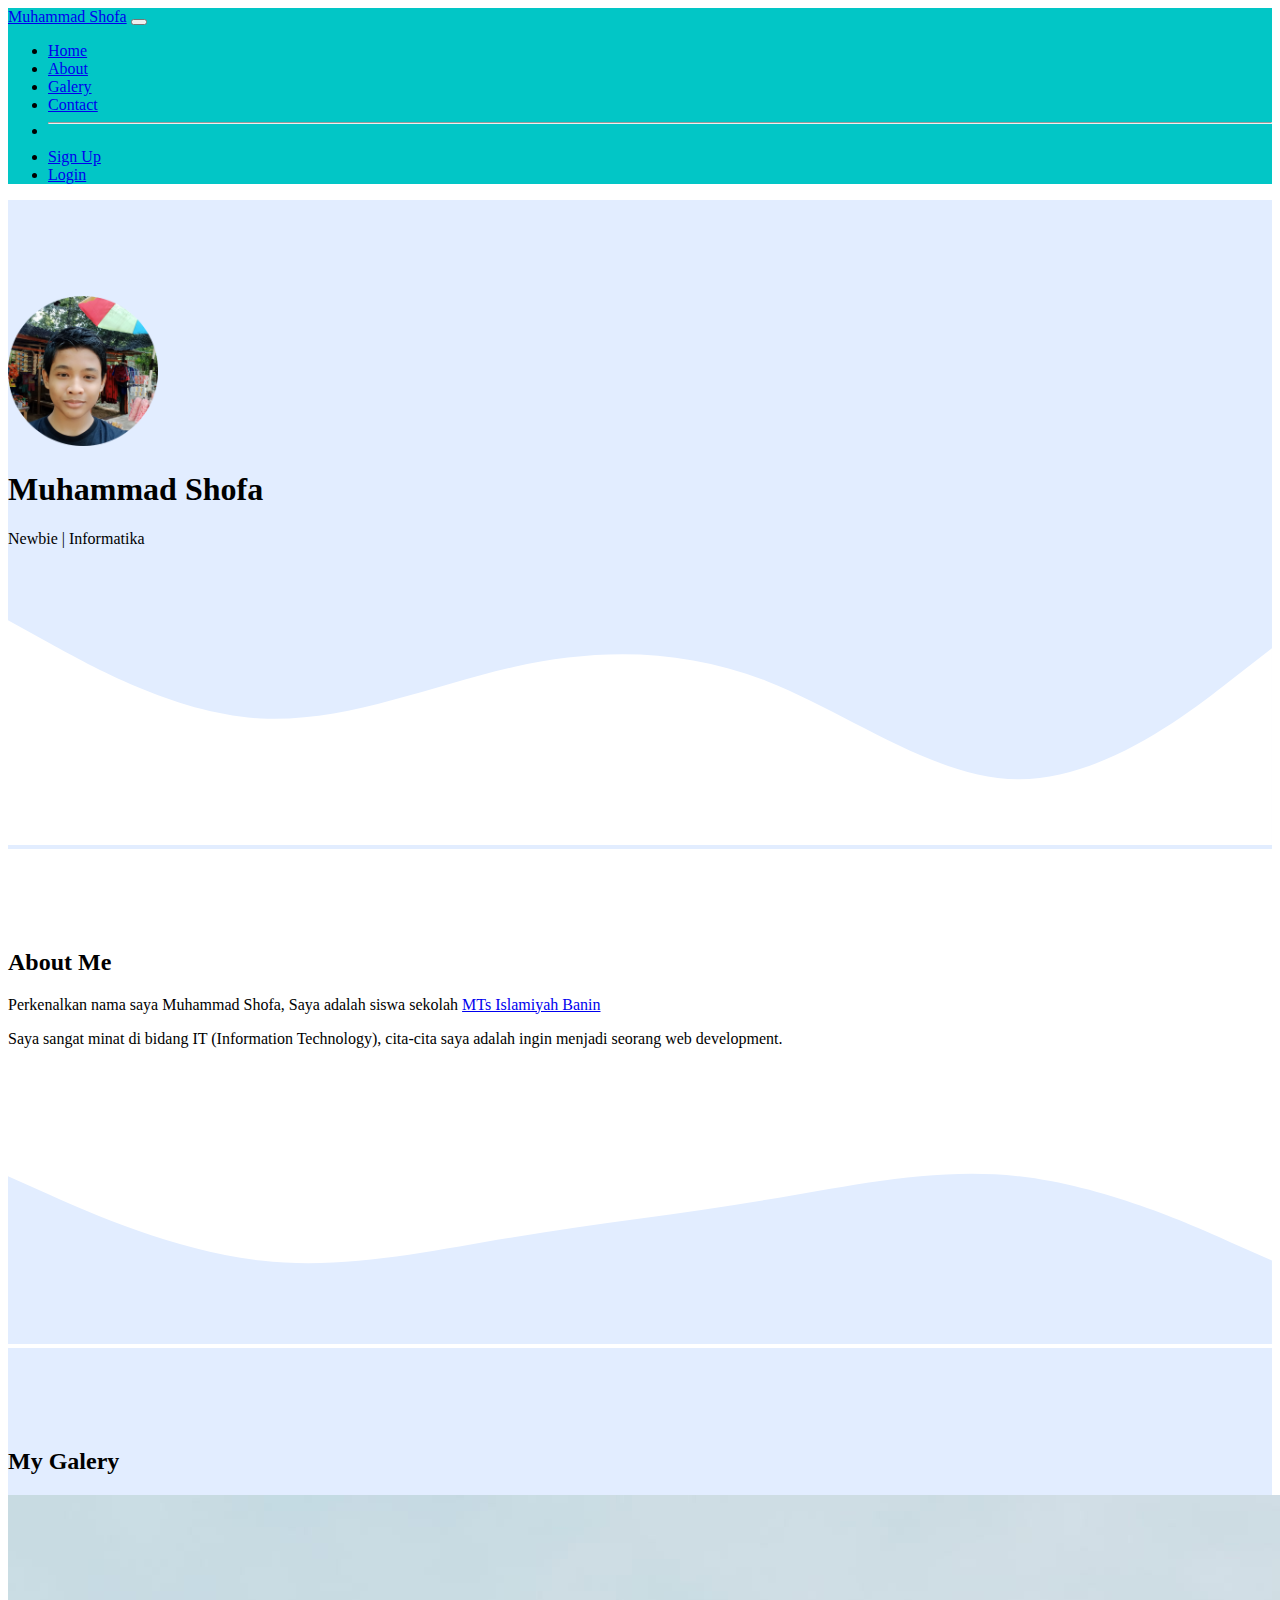
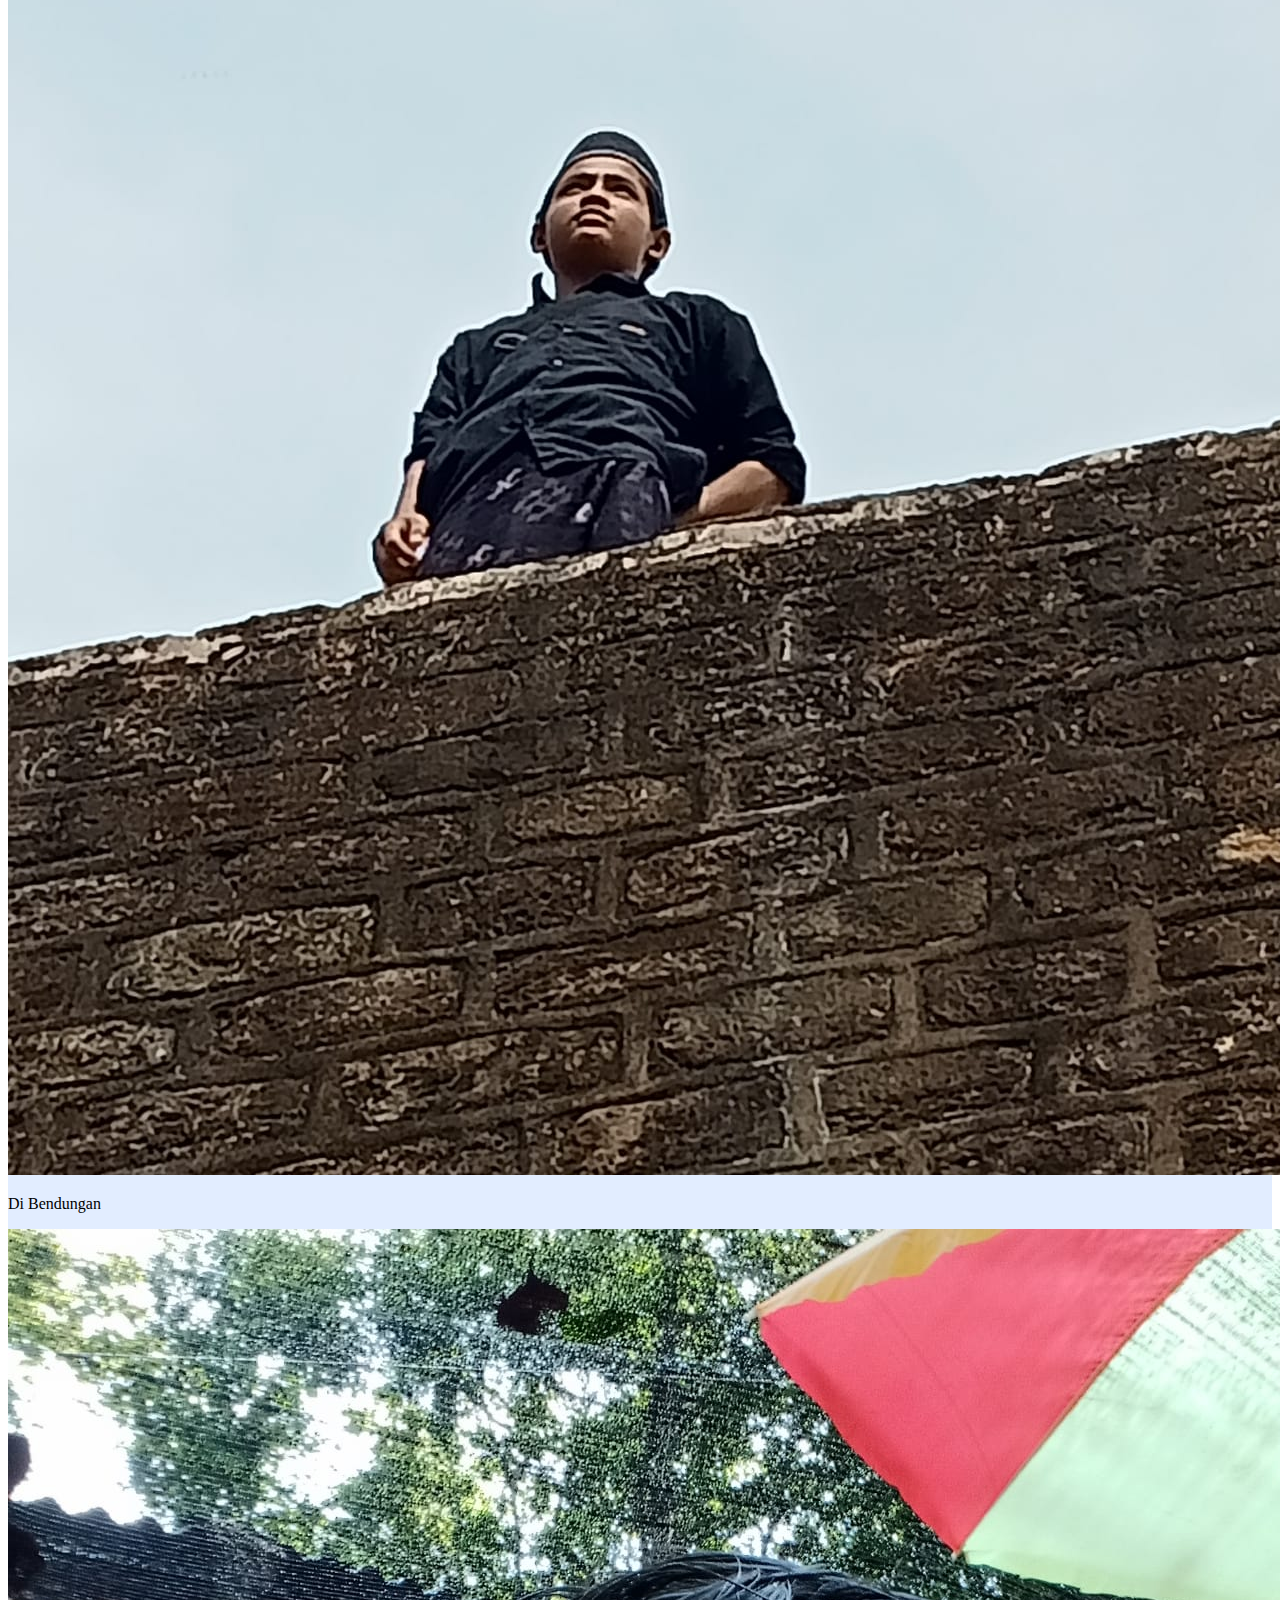
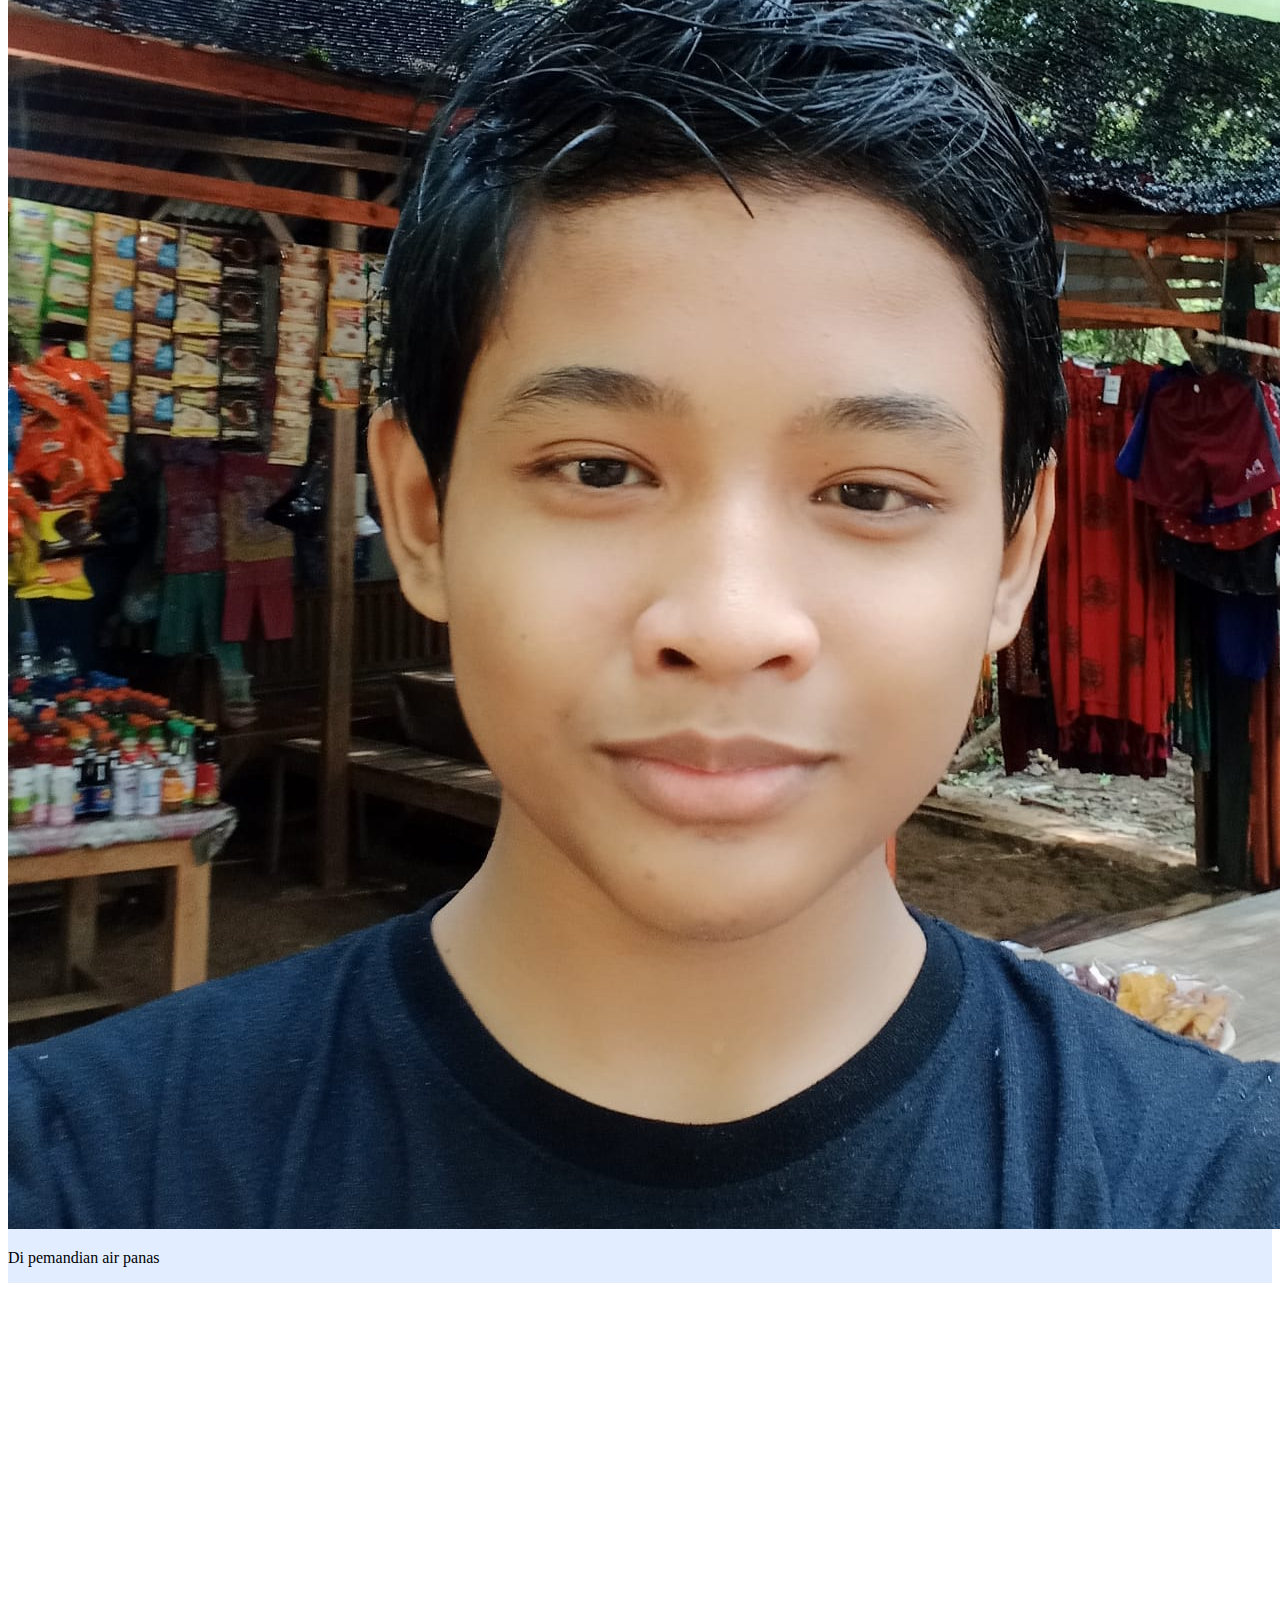
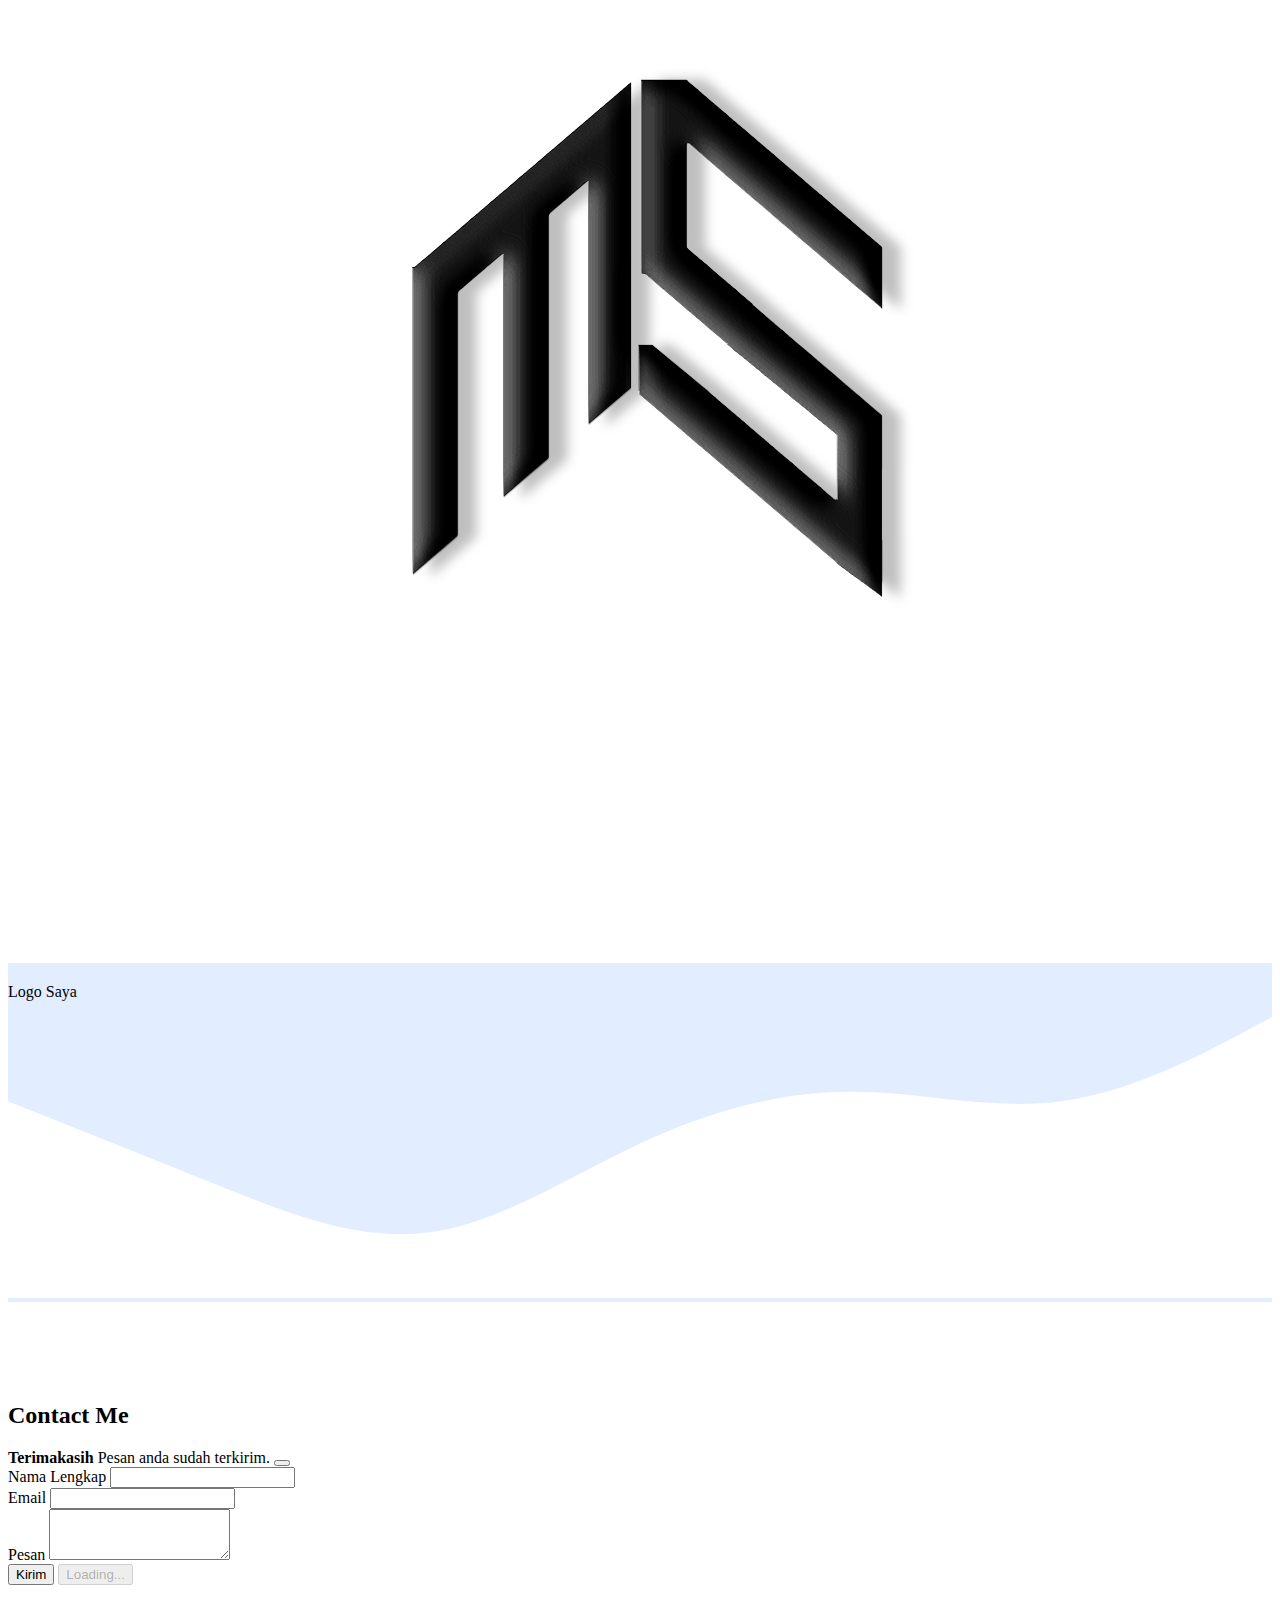
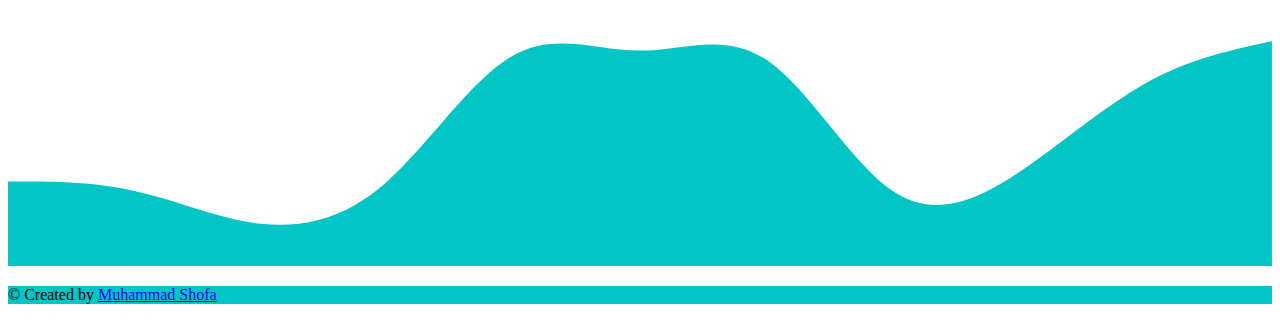
<file: index.html>
<!doctype html>
<html lang="en">
  <head>
    <!-- Required meta tags -->
    <meta charset="utf-8">
    <meta name="viewport" content="width=device-width, initial-scale=1">

    <!--  CSS -->
    <link href="https://cdn.jsdelivr.net/npm/bootstrap@5.0.2/dist/css/bootstrap.min.css" rel="stylesheet" integrity="sha384-EVSTQN3/azprG1Anm3QDgpJLIm9Nao0Yz1ztcQTwFspd3yD65VohhpuuCOmLASjC" crossorigin="anonymous">

	<!-- my css-->
		<link rel="stylesheet" href="style.css"/>

    <title>Muhammad-Shofa</title>
  </head>
  <body id="home">
	<!-- Navbar -->
		<nav class="navbar navbar-expand-lg navbar-light shadow-sm fixed-top" style="background-color: #02c6c6">
  <div class="container">
    <a class="navbar-brand" href="#">Muhammad Shofa</a>
    <button class="navbar-toggler" type="button" data-bs-toggle="collapse" data-bs-target="#navbarNav" aria-controls="navbarNav" aria-expanded="false" aria-label="Toggle navigation">
      <span class="navbar-toggler-icon"></span>
    </button>
    <div class="collapse navbar-collapse" id="navbarNav">
      <ul class="navbar-nav ms-auto">
        <li class="nav-item">
          <a class="nav-link active" aria-current="page" href="#home">Home</a>
        </li>
        <li class="nav-item">
          <a class="nav-link" href="#about">About</a>
        </li>
        <li class="nav-item">
          <a class="nav-link" href="#galery">Galery</a>
        </li>
    	<li class="nav-item">
          <a class="nav-link" href="#contact">Contact</a>
        </li>
        <li class="nav-item">
          <hr>
        </li>
        <li class="nav-item">
          <a class="nav-link" href="signup.html">Sign Up</a>
        </li>
        <li class="nav-item">
          <a class="nav-link" href="login.html">Login</a>
        </li>
      </ul>
    </div>
  </div>
</nav>
	<!-- Akhir Navbar-->
		
	<!-- Jumbotron -->
		<section class="jumbotron text-center">
		<img src="me.png" alt="Muhammad Shofa" width="150" class="rounded-circle img-thumbnail">
  <h1 class="display-4">Muhammad Shofa</h1>
  <p class="lead">Newbie | Informatika</p>
  <svg xmlns="http://www.w3.org/2000/svg" viewBox="0 0 1440 320"><path fill="#ffffff" fill-opacity="1" d="M0,64L48,90.7C96,117,192,171,288,176C384,181,480,139,576,117.3C672,96,768,96,864,133.3C960,171,1056,245,1152,245.3C1248,245,1344,171,1392,133.3L1440,96L1440,320L1392,320C1344,320,1248,320,1152,320C1056,320,960,320,864,320C768,320,672,320,576,320C480,320,384,320,288,320C192,320,96,320,48,320L0,320Z"></path></svg>
</section>
	<!-- Akhir Jumbotron -->
		
	<!-- About -->
		<section id="about">
			<div class="container">
				<div class="row text-center mb-3">
					<div class="col">
						<h2>About Me</h2>
					</div>
				</div>
				<div class="row justify-content-center text-center">
					<div class="col-md-4">
						<p>Perkenalkan nama saya Muhammad Shofa, Saya adalah siswa sekolah <a href="http://www.mtsislamiyahbanin.sch.id/">MTs Islamiyah Banin</a></p>
					</div>
					<div class="col-md-4">
						<p>Saya sangat minat di bidang IT (Information Technology), cita-cita saya adalah ingin menjadi seorang web development.</p>
					</div>
				</div>
			</div>
		</section>
		<svg xmlns="http://www.w3.org/2000/svg" viewBox="0 0 1440 320"><path fill="#e2edff" fill-opacity="1" d="M0,128L48,149.3C96,171,192,213,288,224C384,235,480,213,576,197.3C672,181,768,171,864,154.7C960,139,1056,117,1152,128C1248,139,1344,181,1392,202.7L1440,224L1440,320L1392,320C1344,320,1248,320,1152,320C1056,320,960,320,864,320C768,320,672,320,576,320C480,320,384,320,288,320C192,320,96,320,48,320L0,320Z"></path></svg>
	<!-- Akhir About -->

	<!-- Galery -->
	<section id="galery">
		<div class="container">
			<div class="row text-center mb-3">
				<div class="col">
					<h2>My Galery</h2>
				</div>
			</div>
			<div class="row">
				<div class="col-md-4 mb-3">
					<div class="card">
						  <img src="me1.jpg" class="card-img-top" alt="me1">
  							<div class="card-body">
							    <p class="card-text text-center">Di Bendungan</p>
							  </div>
					</div>
				</div>
				<div class="col-md-4 mb-3">
					<div class="card">
						  <img src="me2.jpg" class="card-img-top" alt="me2">
  							<div class="card-body">
							    <p class="card-text text-center">Di pemandian air panas</p>
							  </div>
					</div>
				</div>
				<div class="col-md-4 mb-3">
					<div class="card">
						  <img src="me3.jpg" class="card-img-top" alt="me3">
  							<div class="card-body">
							    <p class="card-text text-center">Logo Saya</p>
							  </div>
					</div>
				</div>
			</div>
		</div>
		
		<svg xmlns="http://www.w3.org/2000/svg" viewBox="0 0 1440 320"><path fill="#ffffff" fill-opacity="1" d="M0,96L40,112C80,128,160,160,240,192C320,224,400,256,480,245.3C560,235,640,181,720,144C800,107,880,85,960,85.3C1040,85,1120,107,1200,96C1280,85,1360,43,1400,21.3L1440,0L1440,320L1400,320C1360,320,1280,320,1200,320C1120,320,1040,320,960,320C880,320,800,320,720,320C640,320,560,320,480,320C400,320,320,320,240,320C160,320,80,320,40,320L0,320Z"></path></svg>
		
	</section>
	<!-- Akhir Galery-->
		
		<!-- Contact -->
		<section id="contact">
			<div class="container">
				<div class="row text-center">
					<div class="col">
						<h2>Contact Me</h2>
					</div>
				</div>
				<div class="row justify-content-center mb-3">
					<div class="col-md-8">
						<div class="alert alert-success alert-dismissible fade show d-none my-alert" role="alert">
  						<strong>Terimakasih</strong> Pesan anda sudah terkirim.
 						 <button type="button" class="btn-close" data-bs-dismiss="alert" aria-label="Close"></button>
						</div>
						<form name='form-contact'>
 						 <div class="mb-3">
  						  <label for="name" class="form-label">Nama Lengkap</label>
 						   <input type="text" class="form-control" id="name" aria-describedby="name" name="nama">
						  </div>
						<div class="mb-3">
  						  <label for="email" class="form-label">Email</label>
 						   <input type="email" class="form-control" id="email" aria-describedby="email" name="email">
						  </div>
							<div class="mb-3">
							  <label for="pesan" class="form-label">Pesan</label>
 							 <textarea class="form-control" id="pesan" rows="3" name="pesan"></textarea>
							</div>
						  <button type="submit" class="btn btn-primary btn-kirim">Kirim</button>
						
						<button class="btn btn-primary btn-loading d-none" type="button" disabled>
  						<span class="spinner-border spinner-border-sm" role="status" aria-hidden="true"></span>
  							Loading...
						</button>
						
  					</form>
					</div>
				</div>
			</div>
			
			<svg xmlns="http://www.w3.org/2000/svg" viewBox="0 0 1440 320"><path fill="#02c6c6" fill-opacity="1" d="M0,224L24,224C48,224,96,224,144,234.7C192,245,240,267,288,272C336,277,384,267,432,224C480,181,528,107,576,80C624,53,672,75,720,74.7C768,75,816,53,864,85.3C912,117,960,203,1008,234.7C1056,267,1104,245,1152,213.3C1200,181,1248,139,1296,112C1344,85,1392,75,1416,69.3L1440,64L1440,320L1416,320C1392,320,1344,320,1296,320C1248,320,1200,320,1152,320C1104,320,1056,320,1008,320C960,320,912,320,864,320C816,320,768,320,720,320C672,320,624,320,576,320C528,320,480,320,432,320C384,320,336,320,288,320C240,320,192,320,144,320C96,320,48,320,24,320L0,320Z"></path></svg>
			
		</section>
		<!-- Akhir Contact -->

		<!-- Footer -->
			<footer style="background-color: #02c6c6" class="p-3">
				<p class="text-center">© Created by <a href="https://www.instagram.com/mshofa.01/"  class="font-weight-bold">Muhammad Shofa</a></p>
			</footer>
		<!-- Akhir Footer-->

    <script src="https://cdn.jsdelivr.net/npm/bootstrap@5.0.2/dist/js/bootstrap.bundle.min.js" integrity="sha384-MrcW6ZMFYlzcLA8Nl+NtUVF0sA7MsXsP1UyJoMp4YLEuNSfAP+JcXn/tWtIaxVXM" crossorigin="anonymous"></script>

	<script>
  const scriptURL='https://script.google.com/macros/s/AKfycbxf7pRMzHZDUIv9Vf9ea2OoDbmvRgG4wui_GPOb07lBH4yWiA2Dpmn5BGT8BDJsoF1bEw/exec'
  const form = document.forms['form-contact']
	const btnKirim = document.querySelector ('.btn-kirim');
	const btnLoading = document.querySelector('.btn-loading');
	const myAlert = document.querySelector('.my-alert');

  form.addEventListener('submit', e => {
    e.preventDefault()
    // Ketika tombol submit di klik
	// Tampilkan tombol loading, hilangkan tombol kirim
	btnLoading.classList.toggle('d-none')
	btnKirim.classList.toggle('d-none')
	
    fetch(scriptURL, { method: 'POST', body: new FormData(form)})
      .then(response => {
      	// Tampilkan tombol kirim, hilangkan tombol loading
	btnLoading.classList.toggle('d-none')
	btnKirim.classList.toggle('d-none')
		//Tampilkan alert
	myAlert.classList.toggle('d-none')
		//Reset formnya
	form.reset();
console.log('Success!', response)
})
      .catch(error => console.error('Error!', error.message))
  })
</script>

  </body>
</html>
</file>
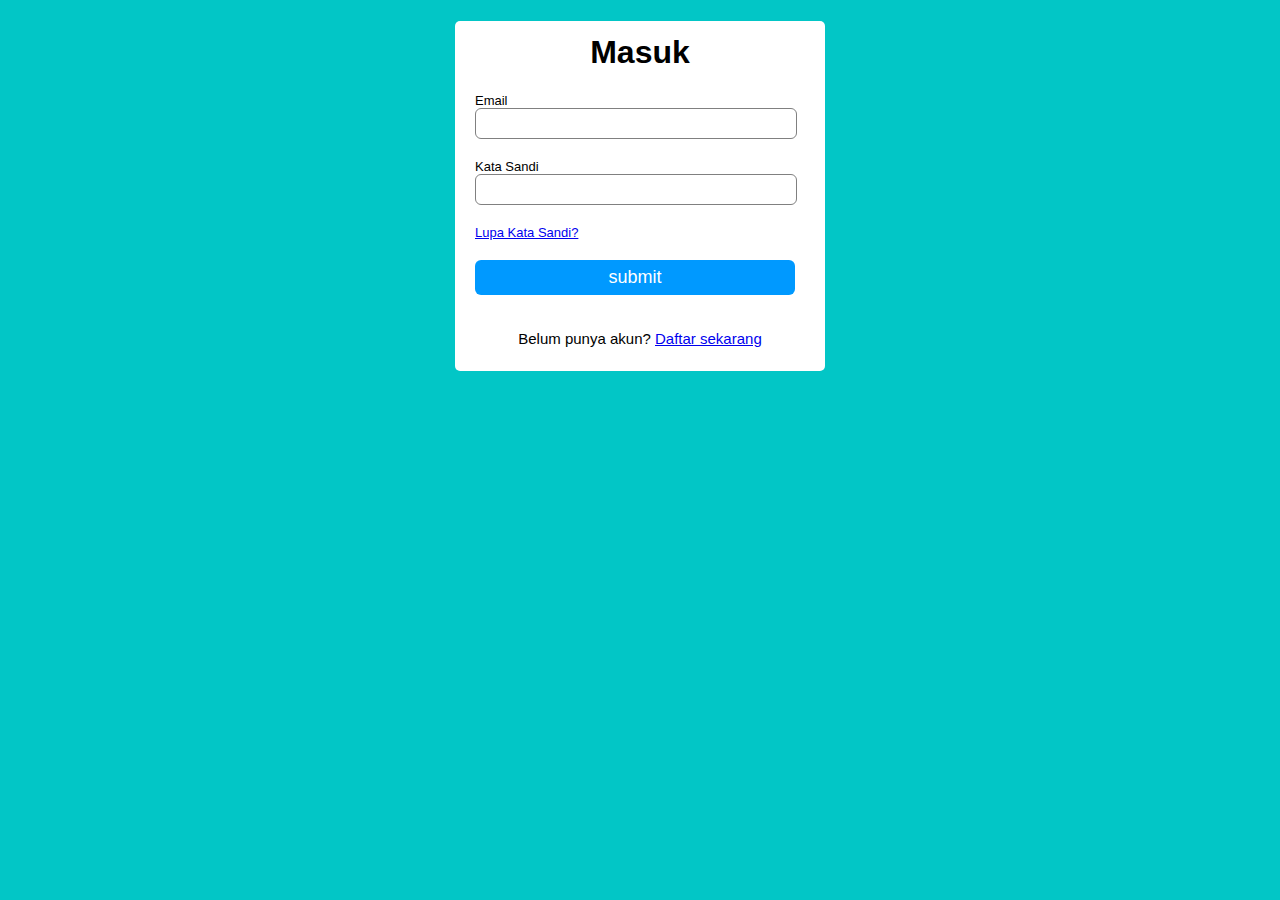
<file: login.html>
<!DOCTYPE html>
<html lang="en">
<head>
  <meta charset="UTF-8">
  <meta name="viewport" content="width=device-width, initial-scale=1.0">
  <meta http-equiv="X-UA-Compatible" content="ie=edge">
  <title>Sign up</title>
  <link rel="stylesheet" href="style-form.css">
</head>
<body>
  <div class="login-box">
  <h1>Masuk</h1>
    <Form>
      <label>Email</label>
      <input type="email" placeholder="">
      <label>Kata Sandi</label>
      <input type="password" placeholder="">
      <label><a href="#">Lupa Kata Sandi?</a></label>
      <input type="button" value="submit">
    </Form>  
    <p class="ready-2">Belum punya akun? <a href="signup.html">Daftar sekarang</a></p>
  </div>
</body>
</file>
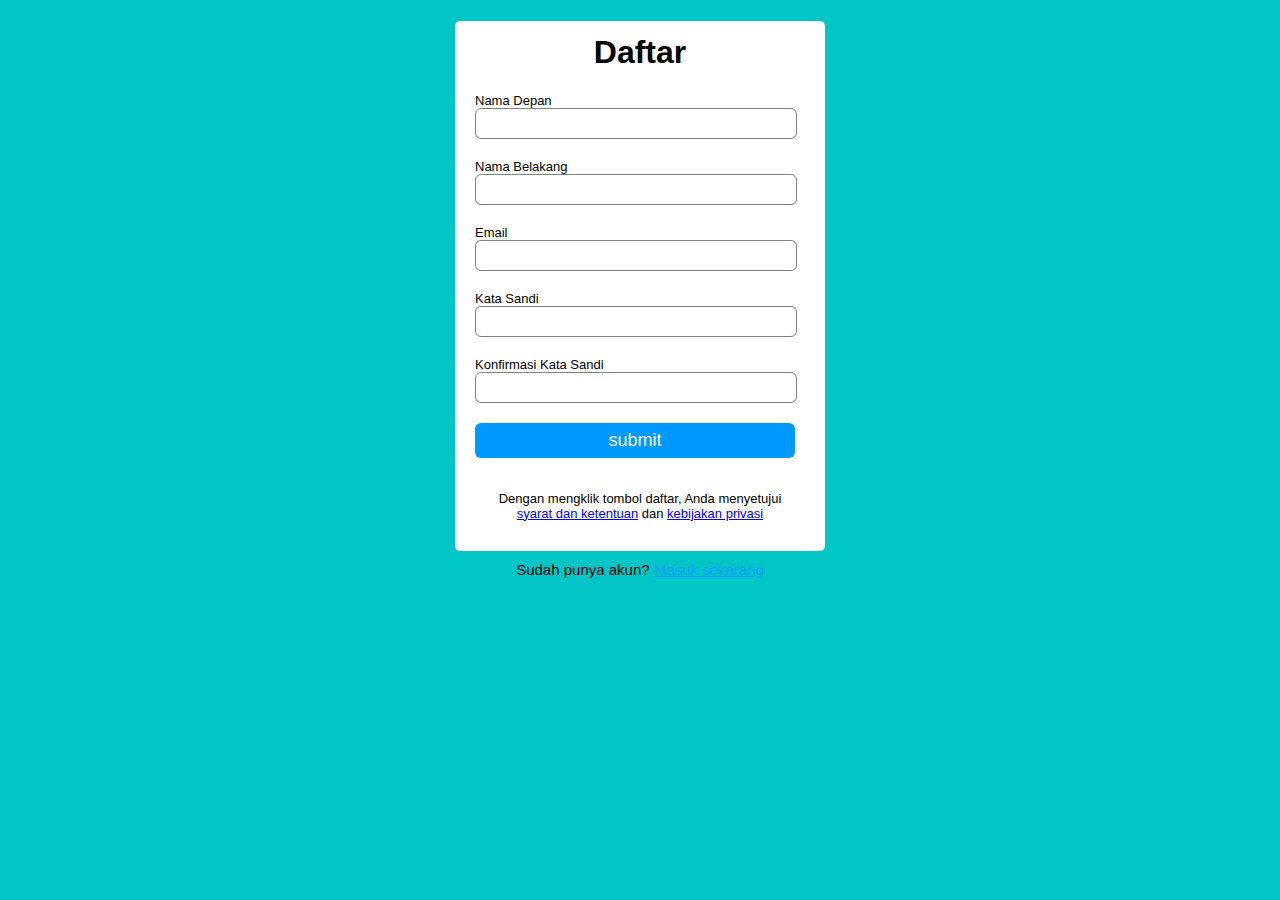
<file: signup.html>
<!DOCTYPE html>
<html lang="en">
<head>
  <meta charset="UTF-8">
  <meta name="viewport" content="width=device-width, initial-scale=1.0">
  <meta http-equiv="X-UA-Compatible" content="ie=edge">
  <title>Sign up</title>
  <link rel="stylesheet" href="style-form.css">
</head>
<body>
  <div class="signup-box">
    <h1>Daftar</h1>
    <form>
      <label>Nama Depan</label>  
      <input type="text" placeholder="">
      <label>Nama Belakang</label>
      <input type="text" placeholder="">
      <label>Email</label>
      <input type="email" placeholder="">
      <label>Kata Sandi</label>
      <input type="password" placeholder="">
      <label>Konfirmasi Kata Sandi</label>
      <input type="password" placeholder="">
      <input type="button" value="submit">
    </form>
    <p>Dengan mengklik tombol daftar, Anda menyetujui<br>
  <a href="#">syarat dan ketentuan</a> dan <a href="#">kebijakan privasi</a></p>
  </div>
  <p class="ready">Sudah punya akun? <a href="login.html">Masuk sekarang</a></p>
</body>
</html>
</file>
<file: style.css>
.jumbotron{
	padding-top: 6rem;
	background-color: #e2edff;
}
#galery{
	background-color: #e2edff;
}
section{
	padding-top: 5rem;
}
</file>
<file: style-form.css>
body {
  background-color: #02c6c6;
  font-family: "Roboto", sans-serif;
}

.signup-box {
  width: 370px;
  height: 530px;
  margin: auto;
  background-color: white;
  border-radius: 5px;
}

.login-box {
  width: 370px;
  height: 350px;
  margin: auto;
  background-color: white;
  border-radius: 5px;
}

h1 {
  text-align: center;
  padding-top: 13px;
}

form {
  width: 360px;
  margin-left: 20px;
}

form label {
  display: flex;
  margin-top: 20px;
  font-size: 13px;
}

form input {
  width: 85%;
  padding: 7px;
  border: none;
  border: 1px solid gray;
  border-radius: 6px;
  outline: none;
}

input[type="button"]{
  width: 320px;
  height: 35px;
  margin-top: 20px;
  border: none;
  background-color: #0099ff;
  color: white;
  font-size: 18px;
}

p {
  text-align: center;
  padding-top: 20px;
  font-size: 13px;
}

.ready {
  text-align: center;
  color: #000000;
  font-size: 15px;
  margin-top: -10px;
}

.ready a{
  color: #0099ff;
}

.ready-2 {
	text-align: center;
	color: white;
	font-size: 15px;
}

.ready-2 {
	color: #000000;
}
</file>
